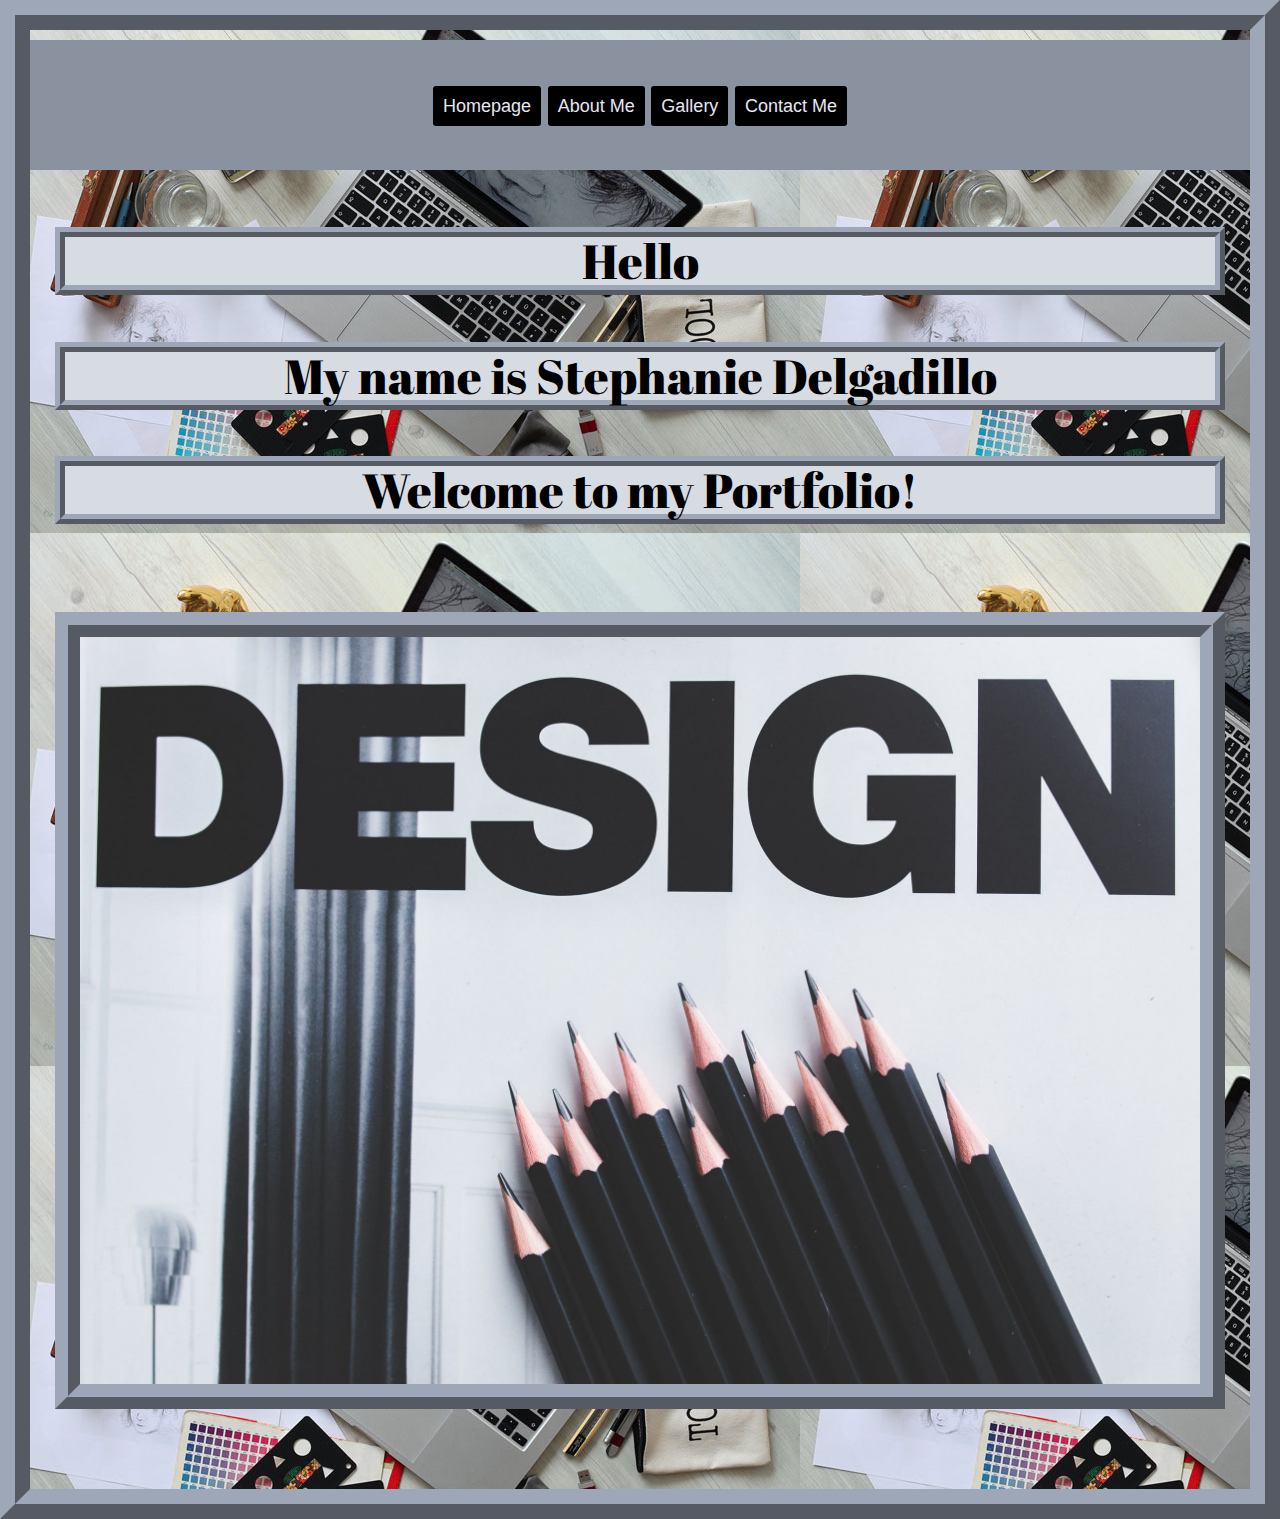
<file: index.html>
<!doctype html>
<html class="no-js" lang="en" dir="ltr">
  <head>
    <meta charset="utf-8">
    <meta http-equiv="x-ua-compatible" content="ie=edge">
    <meta name="viewport" content="width=device-width, initial-scale=1.0">
    <title>Stephanie's Portfolio</title>
    <link href="https://fonts.googleapis.com/css?family=Abril+Fatface" rel="stylesheet">
    <link rel="stylesheet" href="css/foundation.css">
    <link rel="stylesheet" href="css/app.css">
    <style media="screen">
      body{
        background-image:url("img/graphic.jpg");
      }
    </style>
</head>
  <body>
  <header class="grid-x">
  <nav>
    <ul>
      <li><a href="index.html">Homepage</a></li>
      <li><a href="about.html">About Me</a></li>
      <li><a href="portfolio.html">Gallery</a></li>
      <li><a href="contact.html">Contact Me</a></li>
    </ul>
  </nav>
  </header>

<main>
    <div class="grid-container">
      <div class="grid-Y">
        <div class="auto cell">
            <h1>Hello</h1>

           </div>
            <div class="auto cell">
              <h1>My name is Stephanie Delgadillo</h1>
            </div>
            <div class="auto cell">
              <h1>Welcome to my Portfolio!</h1>
            </div>
        </div>
      </div>


      <div class="grid-container">
           <div class="grid-x grid-y grid-margin-x grid-margin-y">
             <div class="large-12 cell">
               <img src="img/pencil.jpg" alt="a laptop on a desk">
             </div>
         </div>
       </div>

</main>
    <script src="js/vendor/jquery.js"></script>
    <script src="js/vendor/what-input.js"></script>
    <script src="js/vendor/foundation.js"></script>
    <script src="js/app.js"></script>
  </body>
</html>
</file>
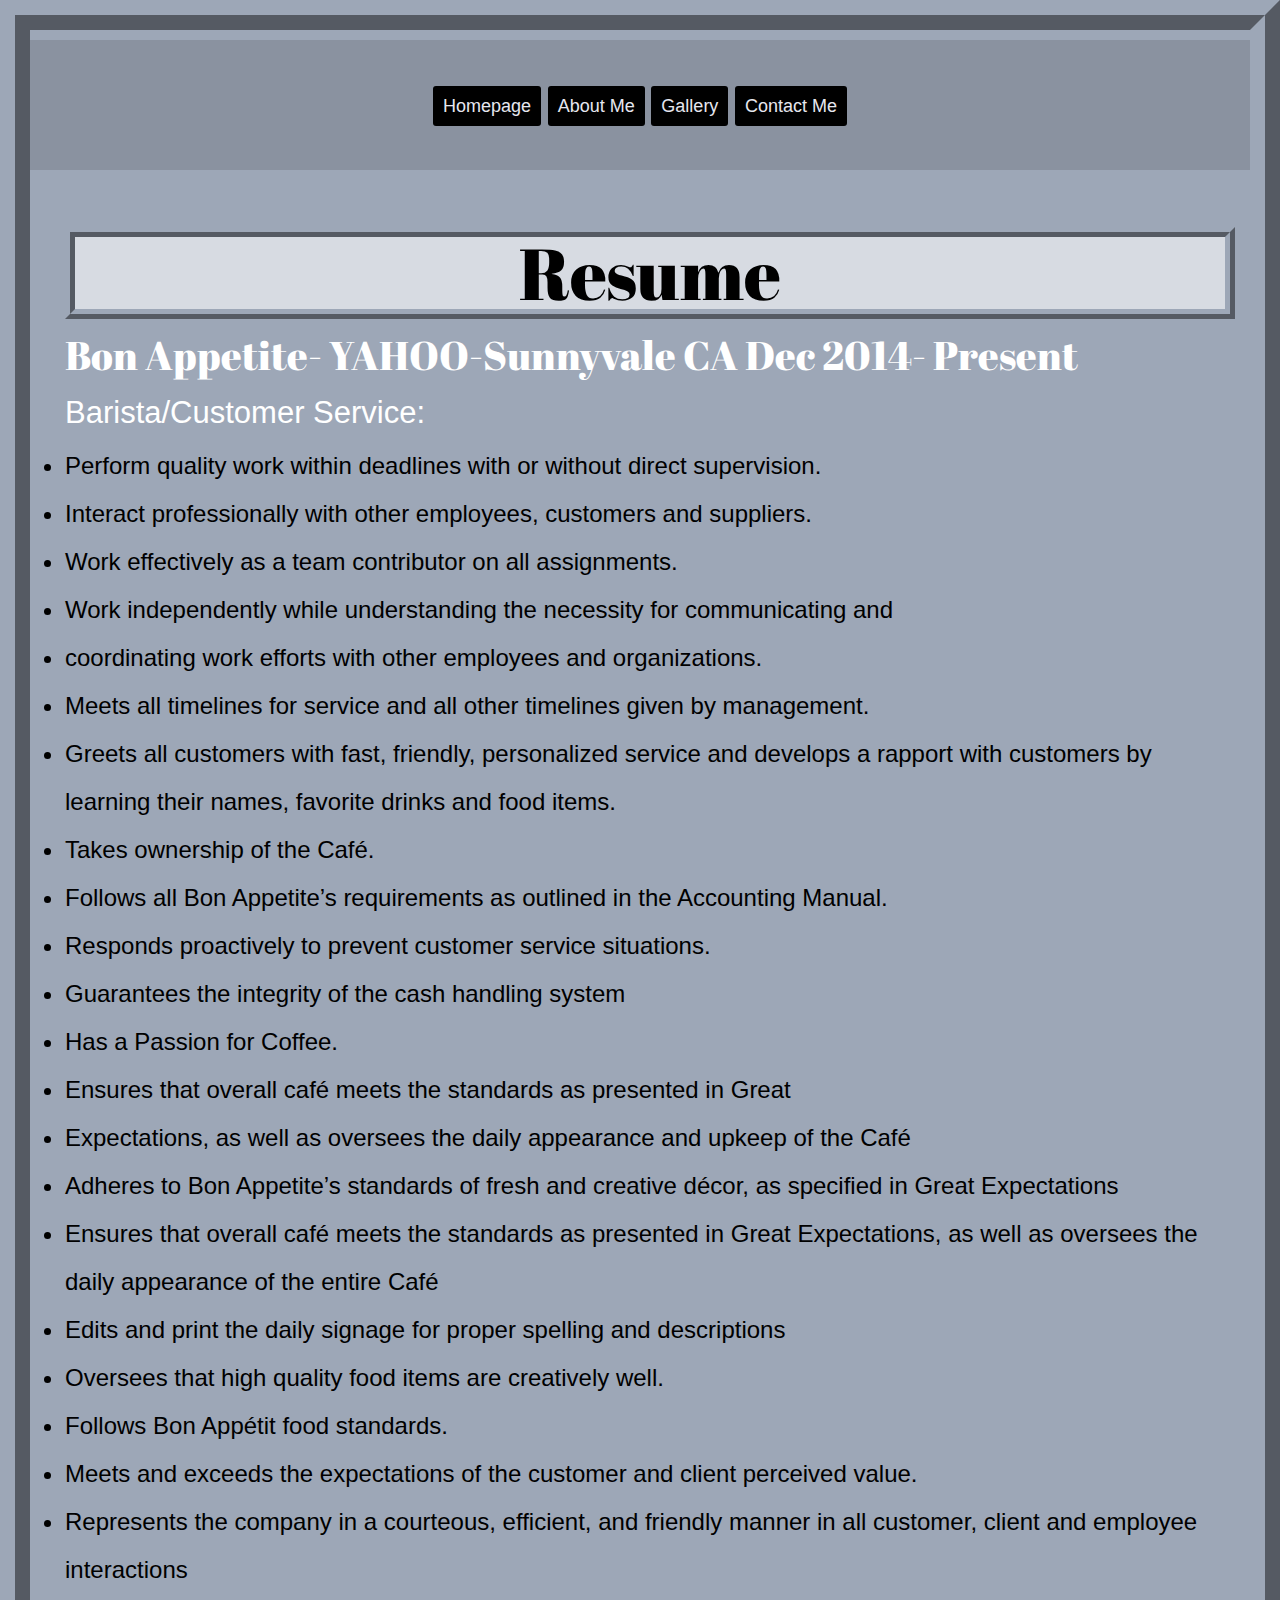
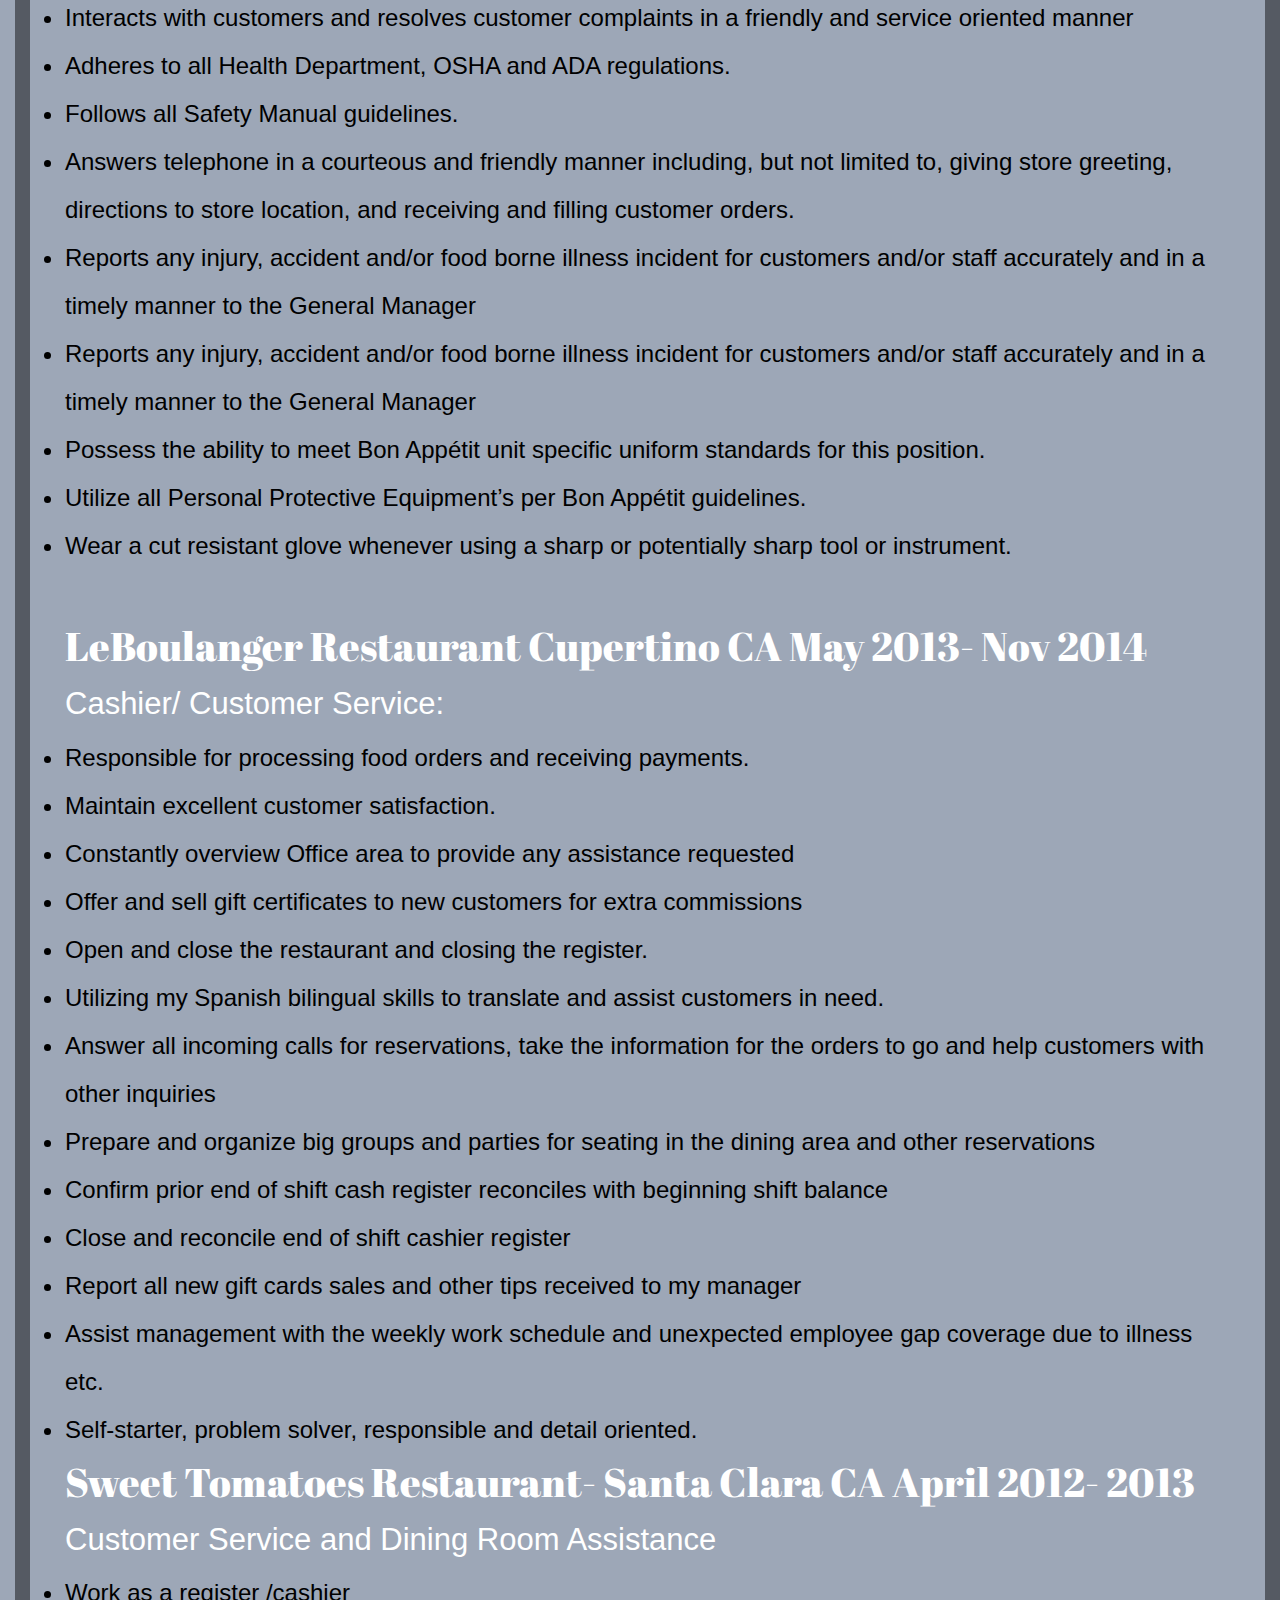
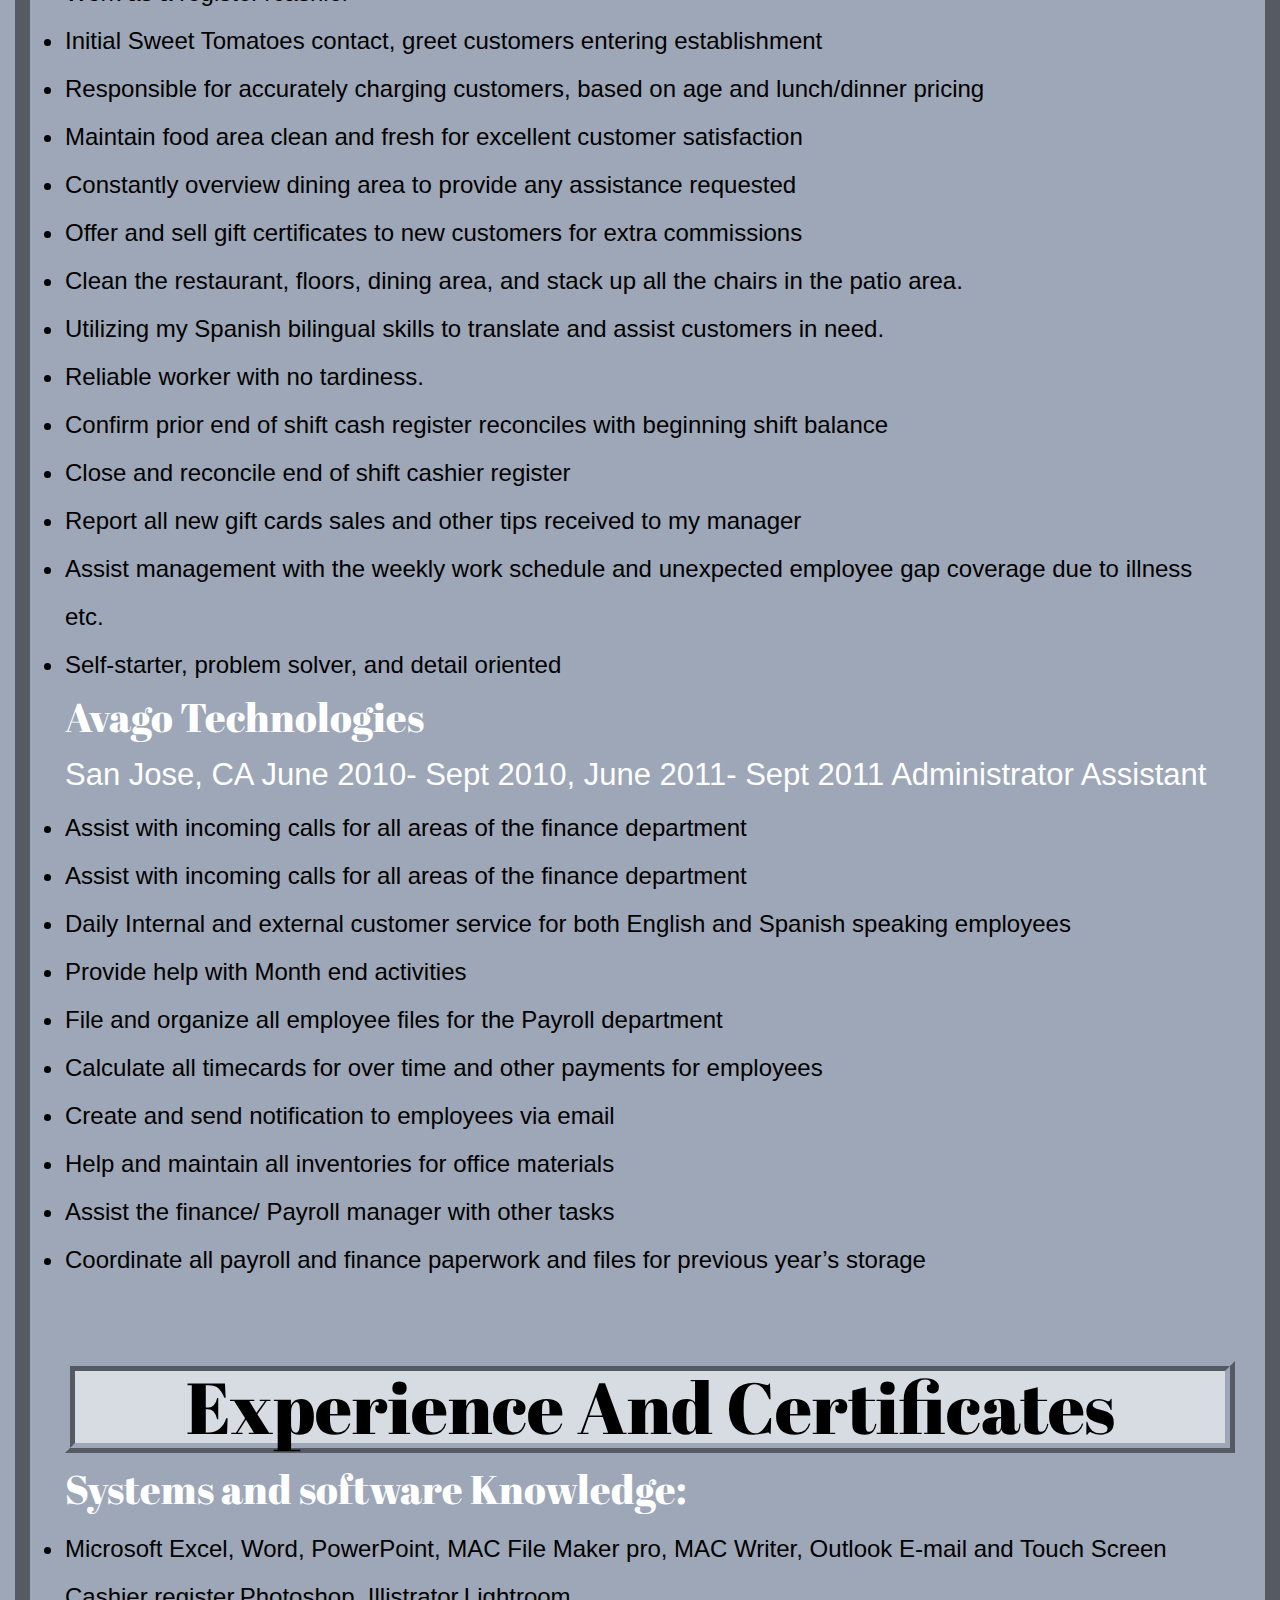
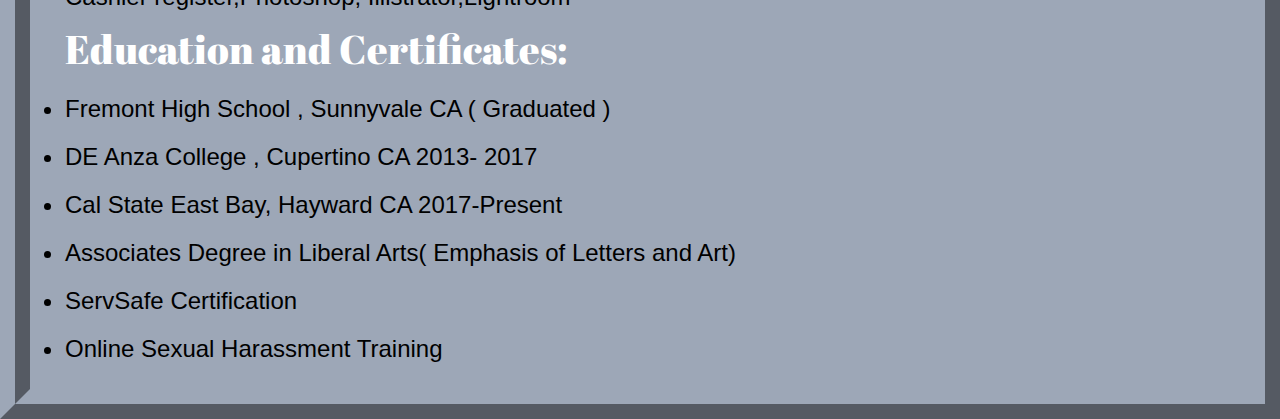
<file: about.html>
<!doctype html>
<html class="no-js" lang="en" dir="ltr">
  <head>
    <meta charset="utf-8">
    <meta http-equiv="x-ua-compatible" content="ie=edge">
    <meta name="viewport" content="width=device-width, initial-scale=1.0">
    <title>Stephanie's Portfolio</title>
    <link href="https://fonts.googleapis.com/css?family=Abril+Fatface" rel="stylesheet">
    <link rel="stylesheet" href="css/foundation.css">
    <link rel="stylesheet" href="css/app.css">
    <style media="screen">
      li{
        color: black;
      }
    </style>
  </head>
  <body>
    <header>
  <nav>
    <ul>
      <li><a href="index.html">Homepage</a></li>
      <li><a href="about.html">About Me</a></li>
      <li><a href="portfolio.html">Gallery</a></li>
      <li><a href="contact.html">Contact Me</a></li>
    </ul>
  </nav>
</header>

    <ul>
     <div class="grid-container">
          <div class="grid-x grid-y grid-margin-y medium-up-3">
            <div class="cell">
              <h1>Resume</h1>
              <h2>Bon Appetite- YAHOO-Sunnyvale CA Dec 2014- Present</h2>
                  <h3>Barista/Customer Service:</h3>
                  <li>Perform quality work within deadlines with or without direct supervision.</li>
                  <li>Interact professionally with other employees, customers and suppliers.</li>
                  <li>Work effectively as a team contributor on all assignments.</li>
                  <li>Work independently while understanding the necessity for communicating and <li>coordinating work efforts with other employees and organizations.</li>
                  <li>Meets all timelines for service and all other timelines given by management.</li>
                  <li>Greets all customers with fast, friendly, personalized service and develops a rapport with customers by learning their names, favorite drinks and food items.</li>
                  <li>Takes ownership of the Café.</li>
                  <li>Follows all Bon Appetite’s requirements as outlined in the Accounting Manual.</li>
                  <li>Responds proactively to prevent customer service situations.</li>
                  <li>Guarantees the integrity of the cash handling system</li>
                  <li>Has a Passion for Coffee.</li>
                  <li>Ensures that overall café meets the standards as presented in Great</li> <li>Expectations, as well as oversees the daily appearance and upkeep of the Café</li>
                  <li>Adheres to Bon Appetite’s standards of fresh and creative décor, as specified in Great Expectations</li>
                  <li>Ensures that overall café meets the standards as presented in Great Expectations, as well as oversees the daily appearance of the entire Café</li>
                  <li>Edits and print the daily signage for proper spelling and descriptions</li>
                  <li>Oversees that high quality food items are creatively well.</li>
                  <li>Follows Bon Appétit food standards.</li>
                  <li>Meets and exceeds the expectations of the customer and client perceived value.</li>
                  <li>Represents the company in a courteous, efficient, and friendly manner in all customer, client and employee interactions</li>
                  <li>Interacts with customers and resolves customer complaints in a friendly and service oriented manner</li>
                  <li>Adheres to all Health Department, OSHA and ADA regulations.</li>
                  <li>Follows all Safety Manual guidelines.</li>
                  <li>Answers telephone in a courteous and friendly manner including, but not limited to, giving store greeting, directions to store location, and receiving and filling customer orders.</li>
                  <li>Reports any injury, accident and/or food borne illness incident for customers and/or staff accurately and in a timely manner to the General Manager</li>
                  <li>Reports any injury, accident and/or food borne illness incident for customers and/or staff accurately and in a timely manner to the General Manager</li>
                  <li>Possess the ability to meet Bon Appétit unit specific uniform standards for this position.</li>
                  <li>Utilize all Personal Protective Equipment’s per Bon Appétit guidelines.</li>
                  <li>Wear a cut resistant glove whenever using a sharp or potentially sharp tool or instrument.</li><br>


                  <h2>LeBoulanger Restaurant Cupertino CA May 2013- Nov 2014</h2>
                   <h3>Cashier/ Customer Service:</h3>

                  <li>	Responsible for processing food orders and receiving payments.</li>
                  <li>	Maintain excellent customer satisfaction.</li>
                  <li>	Constantly overview Office area to provide any assistance requested</li>
                  <li>	Offer and sell gift certificates to new customers for extra commissions</li>
                  <li>	Open and close the restaurant and closing the register.</li>
                  <li>	Utilizing my Spanish bilingual skills to translate and assist customers in need.</li>
                  <li>	Answer all incoming calls for reservations, take the information for the orders to go and help customers with other inquiries</li>
                  <li>	Prepare and organize big groups and parties for seating in the dining area and other reservations</li>
                  <li>	Confirm prior end of shift cash register reconciles with beginning shift balance</li>
                  <li>	Close and reconcile end of shift cashier register</li>
                  <li>	Report all new gift cards sales and other tips received to my manager</li>
                  <li>	Assist management with the weekly work schedule and unexpected employee gap coverage due to illness etc.</li>
                  <li>	Self-starter, problem solver, responsible and detail oriented.</li>

                <h2>Sweet Tomatoes Restaurant- Santa Clara CA April 2012- 2013</h2>
                <h3> Customer Service and Dining Room Assistance</h3>

                  <li>	Work as a register /cashier</li>
                  <li>	Initial Sweet Tomatoes contact, greet customers entering establishment</li>
                  <li>	Responsible for accurately charging customers, based on age and lunch/dinner pricing</li>
                  <li>	Maintain food area clean and fresh for excellent customer satisfaction</li>
                  <li>	Constantly overview dining area to provide any assistance requested</li>
                  <li>	Offer and sell gift certificates to new customers for extra commissions</li>
                  <li>	Clean the restaurant, floors, dining area, and stack up all the chairs in the patio area.</li>
                  <li>	Utilizing my Spanish bilingual skills to translate and assist customers in need.</li>
                  <li>	Reliable worker with no tardiness.</li>
                  <li>	Confirm prior end of shift cash register reconciles with beginning shift balance</li>
                  <li>	Close and reconcile end of shift cashier register</li>
                  <li>	Report all new gift cards sales and other tips received to my manager</li>
                  <li>	Assist management with the weekly work schedule and unexpected employee gap coverage due to illness etc.</li>
                  <li>	Self-starter, problem solver, and detail oriented</li>
                  <h2>Avago Technologies</h2>
                  <h3>San Jose, CA June 2010- Sept 2010, June 2011- Sept 2011
                  Administrator Assistant</h3>
                  <li>	Assist with incoming calls for all areas of the finance department</li>
                  <li>	Assist with incoming calls for all areas of the finance department</li>
                  <li>	Daily Internal and external customer service for both English and Spanish speaking employees</li>
                  <li>	Provide help with Month end activities</li>
                  <li>	File and organize all employee files for the Payroll department</li>
                  <li>	Calculate all timecards for over time and other payments for employees</li>
                  <li>	Create and send notification to employees via email</li>
                  <li>	Help and maintain all inventories for office materials</li>
                  <li>	Assist the finance/ Payroll manager with other tasks</li>
                  <li>	Coordinate all payroll and finance paperwork and files for previous year’s storage</li>
              </div>

            <div class="cell">
              <h1>Experience And Certificates</h1>
              <h2>Systems and software Knowledge:</h2>
              <li>Microsoft Excel, Word, PowerPoint, MAC File Maker pro, MAC Writer, Outlook
                E-mail and Touch Screen Cashier register,Photoshop, Illistrator,Lightroom</li>

              <h2>Education and Certificates:</h2>

              <li>	Fremont High School , Sunnyvale CA ( Graduated )</li>
              <li>	DE Anza College , Cupertino CA 2013- 2017</li>
               <li>Cal State East Bay, Hayward CA 2017-Present</li>
              <li>	Associates Degree in Liberal Arts( Emphasis of Letters and Art)</li>
              <li> ServSafe Certification</li>
              <li>	Online Sexual Harassment Training</li>

            </div>
        </div>
      </div>
    </ul>

    <script src="js/vendor/jquery.js"></script>
    <script src="js/vendor/what-input.js"></script>
    <script src="js/vendor/foundation.js"></script>
    <script src="js/app.js"></script>
  </body>
</html>
</file>
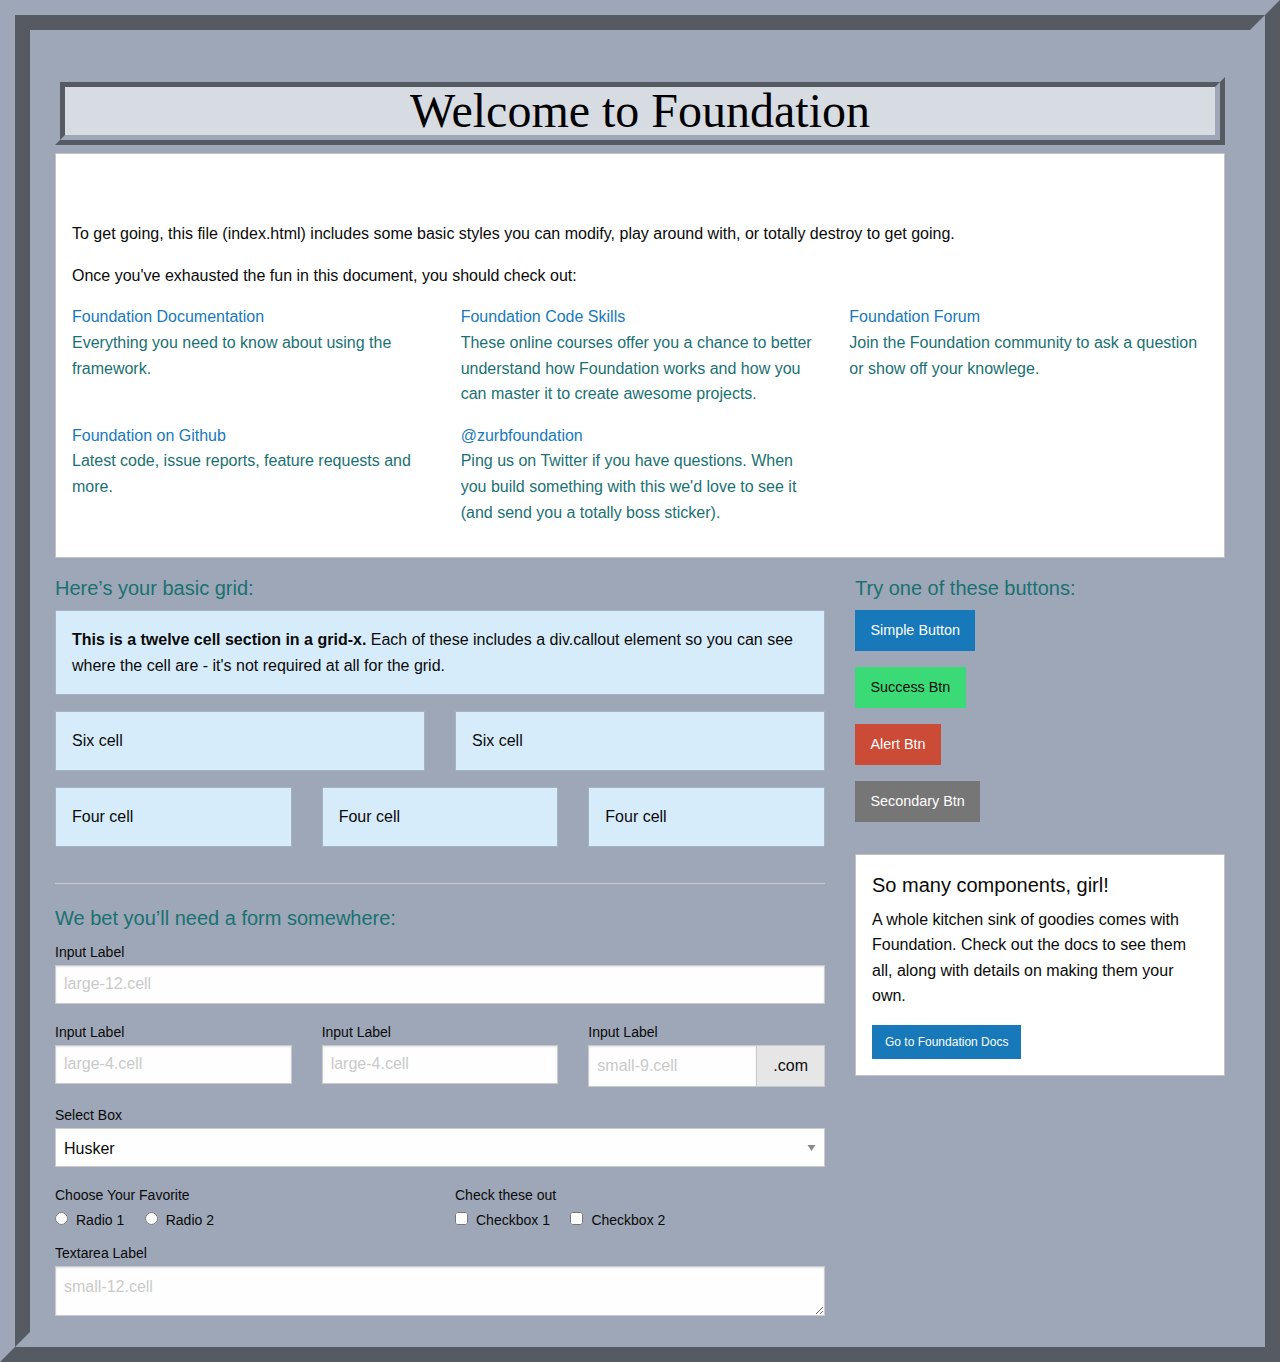
<file: index-default.html>
<!doctype html>
<html class="no-js" lang="en" dir="ltr">
  <head>
    <meta charset="utf-8">
    <meta http-equiv="x-ua-compatible" content="ie=edge">
    <meta name="viewport" content="width=device-width, initial-scale=1.0">
    <title>Foundation for Sites</title>
    <link rel="stylesheet" href="css/foundation.css">
    <link rel="stylesheet" href="css/app.css">
  </head>
  <body>
    <div class="grid-container">
      <div class="grid-x grid-padding-x">
        <div class="large-12 cell">
          <h1>Welcome to Foundation</h1>
        </div>
      </div>

      <div class="grid-x grid-padding-x">
        <div class="large-12 cell">
          <div class="callout">
            <h3>We&rsquo;re stoked you want to try Foundation! </h3>
            <p>To get going, this file (index.html) includes some basic styles you can modify, play around with, or totally destroy to get going.</p>
            <p>Once you've exhausted the fun in this document, you should check out:</p>
            <div class="grid-x grid-padding-x">
              <div class="large-4 medium-4 cell">
                <p><a href="http://foundation.zurb.com/docs">Foundation Documentation</a><br />Everything you need to know about using the framework.</p>
              </div>
              <div class="large-4 medium-4 cell">
                <p><a href="http://zurb.com/university/code-skills">Foundation Code Skills</a><br />These online courses offer you a chance to better understand how Foundation works and how you can master it to create awesome projects.</p>
              </div>
              <div class="large-4 medium-4 cell">
                <p><a href="http://foundation.zurb.com/forum">Foundation Forum</a><br />Join the Foundation community to ask a question or show off your knowlege.</p>
              </div>
            </div>
            <div class="grid-x grid-padding-x">
              <div class="large-4 medium-4 medium-push-2 cell">
                <p><a href="http://github.com/zurb/foundation">Foundation on Github</a><br />Latest code, issue reports, feature requests and more.</p>
              </div>
              <div class="large-4 medium-4 medium-pull-2 cell">
                <p><a href="https://twitter.com/ZURBfoundation">@zurbfoundation</a><br />Ping us on Twitter if you have questions. When you build something with this we'd love to see it (and send you a totally boss sticker).</p>
              </div>
            </div>
          </div>
        </div>
      </div>

      <div class="grid-x grid-padding-x">
        <div class="large-8 medium-8 cell">
          <h5>Here&rsquo;s your basic grid:</h5>
          <!-- Grid Example -->

          <div class="grid-x grid-padding-x">
            <div class="large-12 cell">
              <div class="primary callout">
                <p><strong>This is a twelve cell section in a grid-x.</strong> Each of these includes a div.callout element so you can see where the cell are - it's not required at all for the grid.</p>
              </div>
            </div>
          </div>
          <div class="grid-x grid-padding-x">
            <div class="large-6 medium-6 cell">
              <div class="primary callout">
                <p>Six cell</p>
              </div>
            </div>
            <div class="large-6 medium-6 cell">
              <div class="primary callout">
                <p>Six cell</p>
              </div>
            </div>
          </div>
          <div class="grid-x grid-padding-x">
            <div class="large-4 medium-4 small-4 cell">
              <div class="primary callout">
                <p>Four cell</p>
              </div>
            </div>
            <div class="large-4 medium-4 small-4 cell">
              <div class="primary callout">
                <p>Four cell</p>
              </div>
            </div>
            <div class="large-4 medium-4 small-4 cell">
              <div class="primary callout">
                <p>Four cell</p>
              </div>
            </div>
          </div>

          <hr />

          <h5>We bet you&rsquo;ll need a form somewhere:</h5>
          <form>
            <div class="grid-x grid-padding-x">
              <div class="large-12 cell">
                <label>Input Label</label>
                <input type="text" placeholder="large-12.cell" />
              </div>
            </div>
            <div class="grid-x grid-padding-x">
              <div class="large-4 medium-4 cell">
                <label>Input Label</label>
                <input type="text" placeholder="large-4.cell" />
              </div>
              <div class="large-4 medium-4 cell">
                <label>Input Label</label>
                <input type="text" placeholder="large-4.cell" />
              </div>
              <div class="large-4 medium-4 cell">
                <div class="grid-x">
                  <label>Input Label</label>
                  <div class="input-group">
                    <input type="text" placeholder="small-9.cell" class="input-group-field" />
                    <span class="input-group-label">.com</span>
                  </div>
                </div>
              </div>
            </div>
            <div class="grid-x grid-padding-x">
              <div class="large-12 cell">
                <label>Select Box</label>
                <select>
                  <option value="husker">Husker</option>
                  <option value="starbuck">Starbuck</option>
                  <option value="hotdog">Hot Dog</option>
                  <option value="apollo">Apollo</option>
                </select>
              </div>
            </div>
            <div class="grid-x grid-padding-x">
              <div class="large-6 medium-6 cell">
                <label>Choose Your Favorite</label>
                <input type="radio" name="pokemon" value="Red" id="pokemonRed"><label for="pokemonRed">Radio 1</label>
                <input type="radio" name="pokemon" value="Blue" id="pokemonBlue"><label for="pokemonBlue">Radio 2</label>
              </div>
              <div class="large-6 medium-6 cell">
                <label>Check these out</label>
                <input id="checkbox1" type="checkbox"><label for="checkbox1">Checkbox 1</label>
                <input id="checkbox2" type="checkbox"><label for="checkbox2">Checkbox 2</label>
              </div>
            </div>
            <div class="grid-x grid-padding-x">
              <div class="large-12 cell">
                <label>Textarea Label</label>
                <textarea placeholder="small-12.cell"></textarea>
              </div>
            </div>
          </form>
        </div>

        <div class="large-4 medium-4 cell">
          <h5>Try one of these buttons:</h5>
          <p><a href="#" class="button">Simple Button</a><br/>
          <a href="#" class="success button">Success Btn</a><br/>
          <a href="#" class="alert button">Alert Btn</a><br/>
          <a href="#" class="secondary button">Secondary Btn</a></p>
          <div class="callout">
            <h5>So many components, girl!</h5>
            <p>A whole kitchen sink of goodies comes with Foundation. Check out the docs to see them all, along with details on making them your own.</p>
            <a href="http://foundation.zurb.com/sites/docs/" class="small button">Go to Foundation Docs</a>
          </div>
        </div>
      </div>
    </div>

    <script src="js/vendor/jquery.js"></script>
    <script src="js/vendor/what-input.js"></script>
    <script src="js/vendor/foundation.js"></script>
    <script src="js/app.js"></script>
  </body>
</html>
</file>
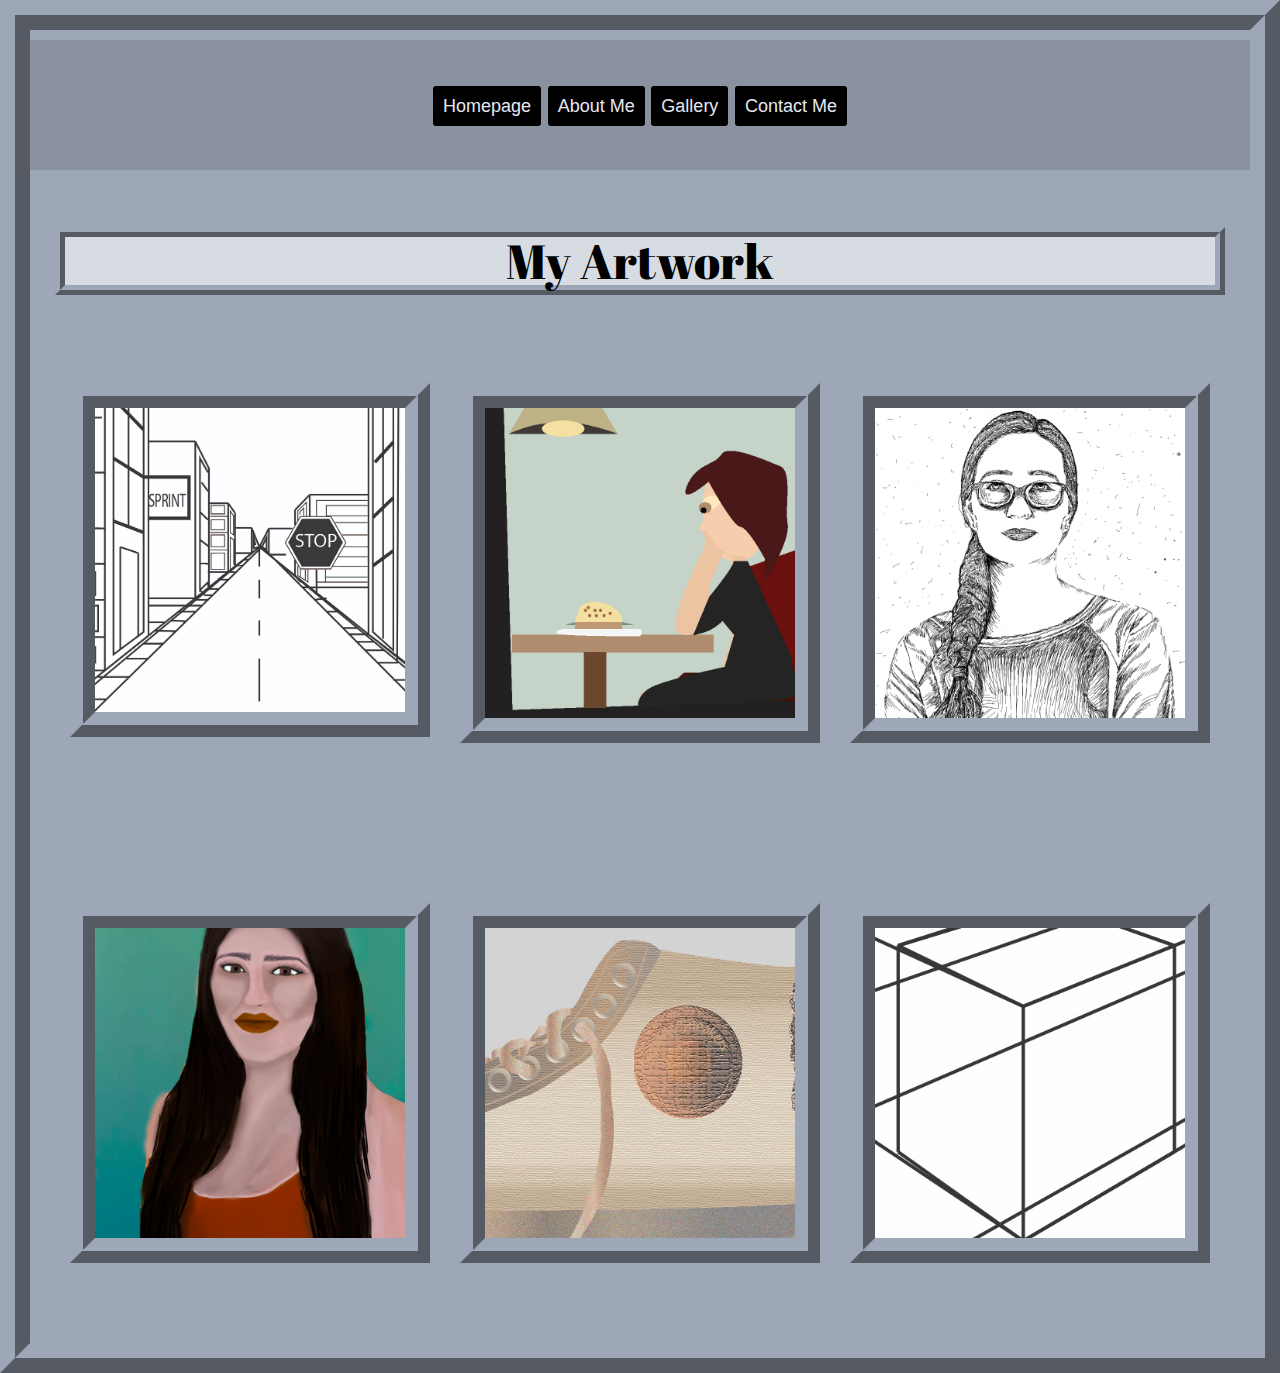
<file: portfolio.html>
<!doctype html>
<html class="no-js" lang="en" dir="ltr">
  <head>
    <meta charset="utf-8">
    <meta http-equiv="x-ua-compatible" content="ie=edge">
    <meta name="viewport" content="width=device-width, initial-scale=1.0">
    <title>Stephanie's Portfolio</title>
    <link href="https://fonts.googleapis.com/css?family=Abril+Fatface" rel="stylesheet">
    <link rel="stylesheet" href="css/foundation.css">
    <link rel="stylesheet" href="css/app.css">
  </head>
  <body>
<header>
  <nav>
    <ul>
      <li><a href="index.html">Homepage</a></li>
      <li><a href="about.html">About Me</a></li>
      <li><a href="portfolio.html">Gallery</a></li>
      <li><a href="contact.html">Contact Me</a></li>
    </ul>
  </nav>
</header>

    <div class="grid-container">
     <div class="grid-x grid-margin-x">
       <div class="large-12 cell">
       <h1>My Artwork</h1>
     </div>
   </div>

   <div class="grid-container">
        <div class="grid-x grid-margin-x medium-up-3">
           <div class="cell">
             <img src="img/persp.jpg" alt="">
           </div>
           <div class="cell">
             <img src="img/project.jpg" alt="">
           </div>
           <div class="cell">
             <img src="img/zorn800.jpg" alt="">
           </div>
       </div>
     </div>

     <div class="grid-container">
          <div class="grid-x grid-margin-x medium-up-3">
             <div class="cell">
               <img src="img/selfie.jpg" alt="me">
             </div>
             <div class="cell">
               <img src="img/converse.jpg" alt="converse">
             </div>
             <div class="cell">
               <img src="img/box.jpg" alt="box">
             </div>
         </div>
       </div>

    <script src="js/vendor/jquery.js"></script>
    <script src="js/vendor/what-input.js"></script>
    <script src="js/vendor/foundation.js"></script>
    <script src="js/app.js"></script>
  </body>
</html>
</file>
<file: css/app.css>
.grid-container{
 padding: 10px auto;
}
.grid-x{
 border: black;
}
.cell{
  border: black;
  color: rgb(26, 113, 114);

}
body {
  background-color: rgb(157, 167, 183);
  border: 30px ridge rgb(157, 167, 183);
}
h1{
  border: 10px ridge rgb(157, 167, 183);
  background-color:rgb(215, 219, 226);
  color: black;
  text-align: center;
  font-size: 3em;
  line-height: 1.0em;
  font-family: 'Abril Fatface', cursive;
  margin-top: 4%;
}
h2{
  color: white;
  font-family: 'Abril Fatface', cursive;
}
h3{
  color: white;
}

img{
  margin:80px auto;
  border: 25px ridge rgb(157, 167, 183);
}
nav {
  width: 100%;
  margin: 10px auto;
  background-color:  rgb(138, 146, 160);
  padding: 15px;
}
nav ul {
  list-style-type: none;
  margin: 25px 10px;
  text-align: center;
  padding: 40px inherit;
}
nav li {
  display: inline;
  font-family:'Anton', sans-serif;
  font-size: 18px;
  margin: 30px auto;
  padding: 20px inherit;
}
nav li a:link, nav li a:visited {
  text-decoration: none;
  background-color: black;
  color: rgb(230, 231, 239);
  padding: 10px 10px;
  margin: 10px auto;
  border-radius: 3px;
}
nav li a:hover {
  background-color: black;

}
nav>ul>li>a:active {
  color: gray;
}
footer,ul,img{
  font-family: 'Fjalla One', sans-serif;
  font-size: 1.5em;
  line-height: 2.0em;

}
</file>
